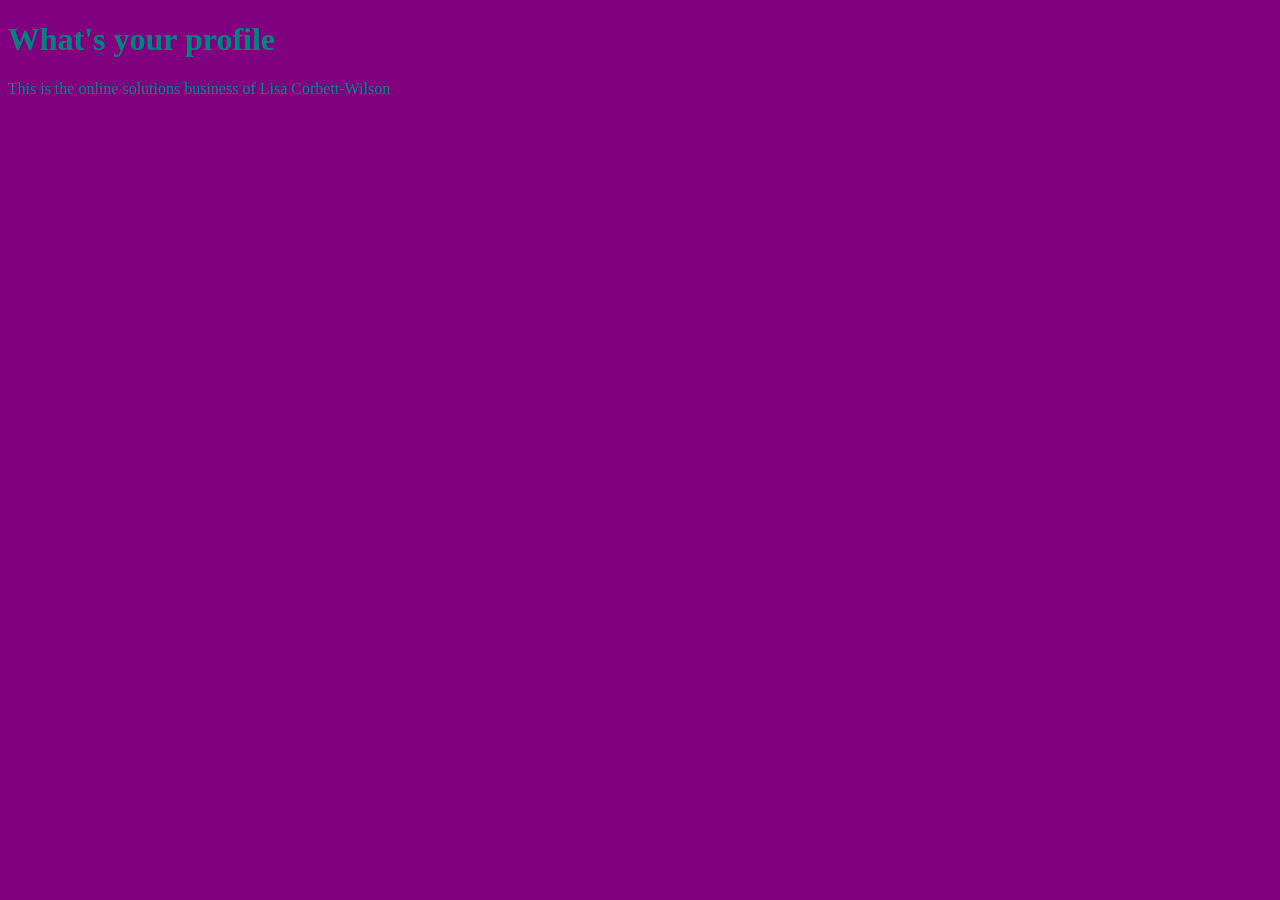
<file: index.html>
<!DOCTYPE html>
<html>
<head>
	<title>What's your profile</title>
	<link rel="stylesheet" type="text/css" href="css/style.css">
</head>
<body>
	<h1>What's your profile</h1>
	<p>This is the online solutions business of Lisa Corbett-Wilson</p>
</body>
</html>
</file>
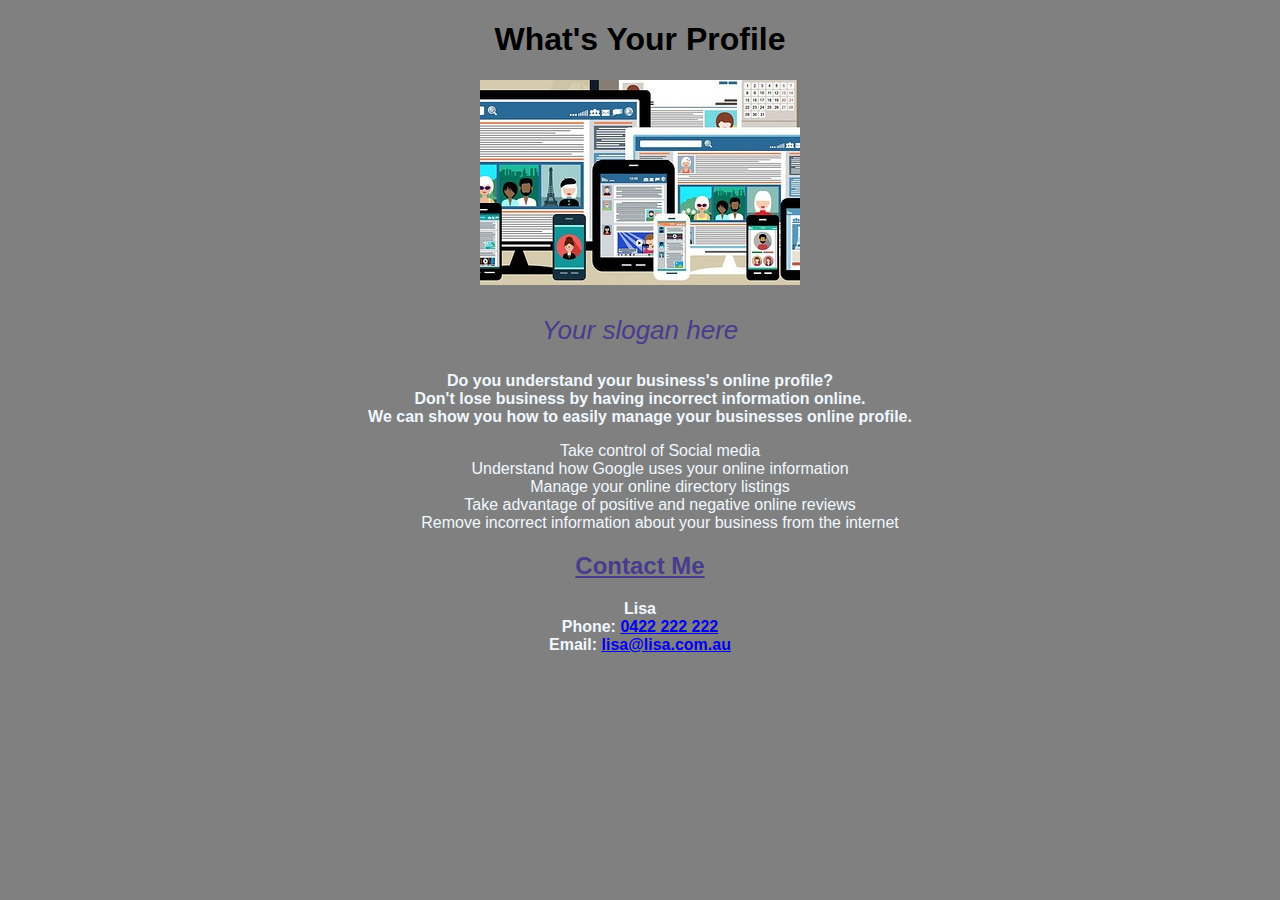
<file: Project3/index.html>
<!DOCTYPE html>
<html>
<head>
	<title>What's Your Profile</title>
	<link rel="stylesheet" type="text/css" href="css/style.css">
</head>
<body>
	<h1>What's Your Profile</h1>
	<img src="images/onlineprofile.jpg">
	<p id="slogan">Your slogan here</p>
	<p> Do you understand your business's online profile? 
	<br>
	Don't lose business by having incorrect information online. 
	<br>We can show you how to easily manage your businesses online profile.</p>
	<ul>
		<li>Take control of Social media</li>
		<li>Understand how Google uses your online information</li>
		<li>Manage your online directory listings</li>
		<li>Take advantage of positive and negative online reviews</li>
		<li>Remove incorrect information about your business from the internet</li>
	</ul>
	<h2>Contact Me</h2>
	<p>Lisa
	<br>Phone:
	<a 
	href="tel:0422 222 222">0422 222 222</a>
	<br>Email:
	<a 
	href="mailto:lisa@lisa.com.au">lisa@lisa.com.au</a>
	</p>
</body>
</html>
</file>
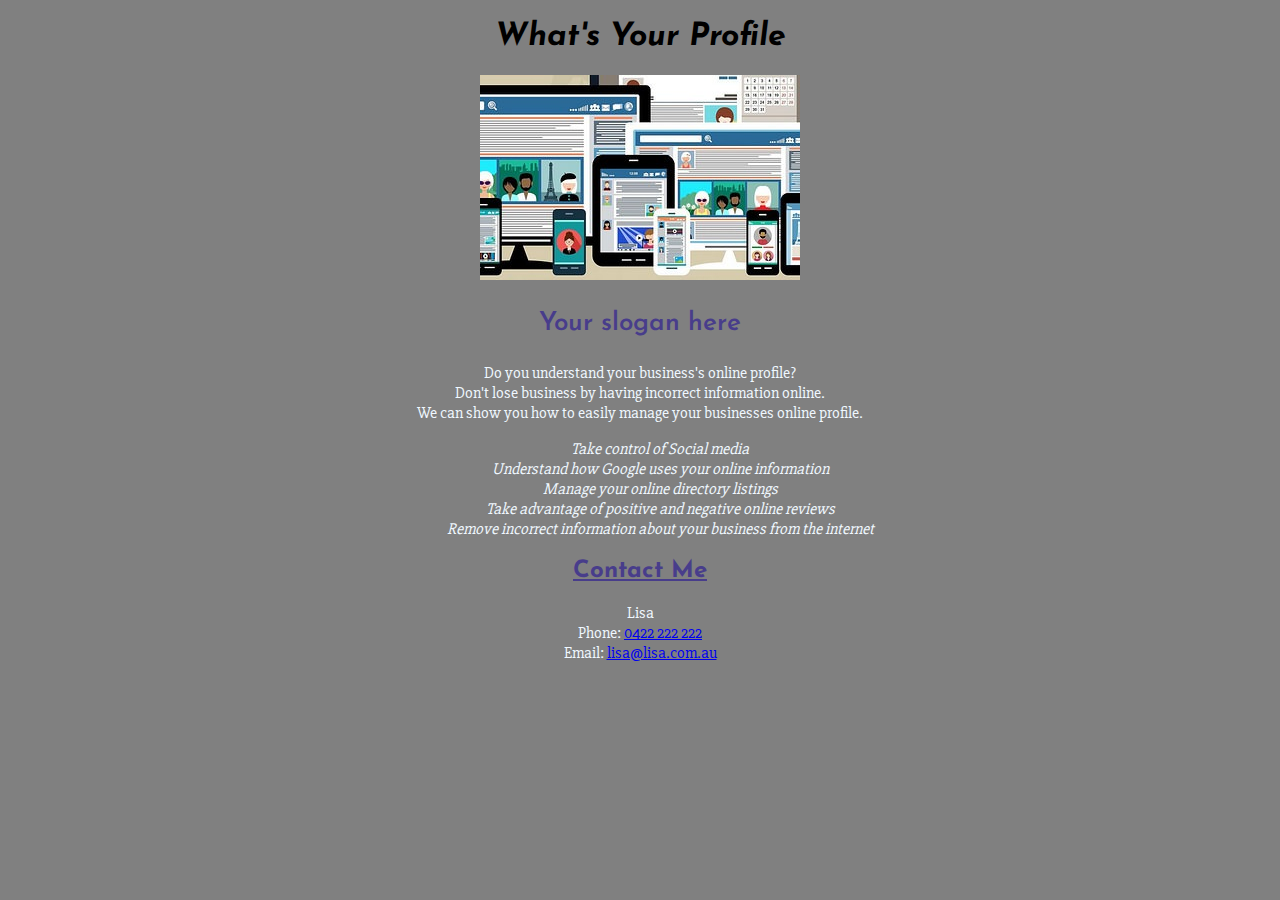
<file: project4/index.html>
<!DOCTYPE html>
<html>
<head>
	<title>What's Your Profile</title>
	<link rel="stylesheet" type="text/css" href="css/style.css">
	<link href='https://fonts.googleapis.com/css?family=Josefin+Sans:400,100,100italic,300,300italic,400italic,600,600italic,700,700italic' rel='stylesheet' type='text/css'>
	<link href='https://fonts.googleapis.com/css?family=Slabo+27px' rel='stylesheet' type='text/css'>
</head>
<body>
	<h1>What's Your Profile</h1>
	<img src="images/onlineprofile.jpg">
	<p id="slogan">Your slogan here</p>
	<p> Do you understand your business's online profile? 
	<br>
	Don't lose business by having incorrect information online. 
	<br>We can show you how to easily manage your businesses online profile.</p>
	<ul>
		<li>Take control of Social media</li>
		<li>Understand how Google uses your online information</li>
		<li>Manage your online directory listings</li>
		<li>Take advantage of positive and negative online reviews</li>
		<li>Remove incorrect information about your business from the internet</li>
	</ul>
	<h2>Contact Me</h2>
	<p>Lisa
	<br>Phone:
	<a 
	href="tel:0422 222 222">0422 222 222</a>
	<br>Email:
	<a 
	href="mailto:lisa@lisa.com.au">lisa@lisa.com.au</a>
	</p>
</body>
</html>
</file>
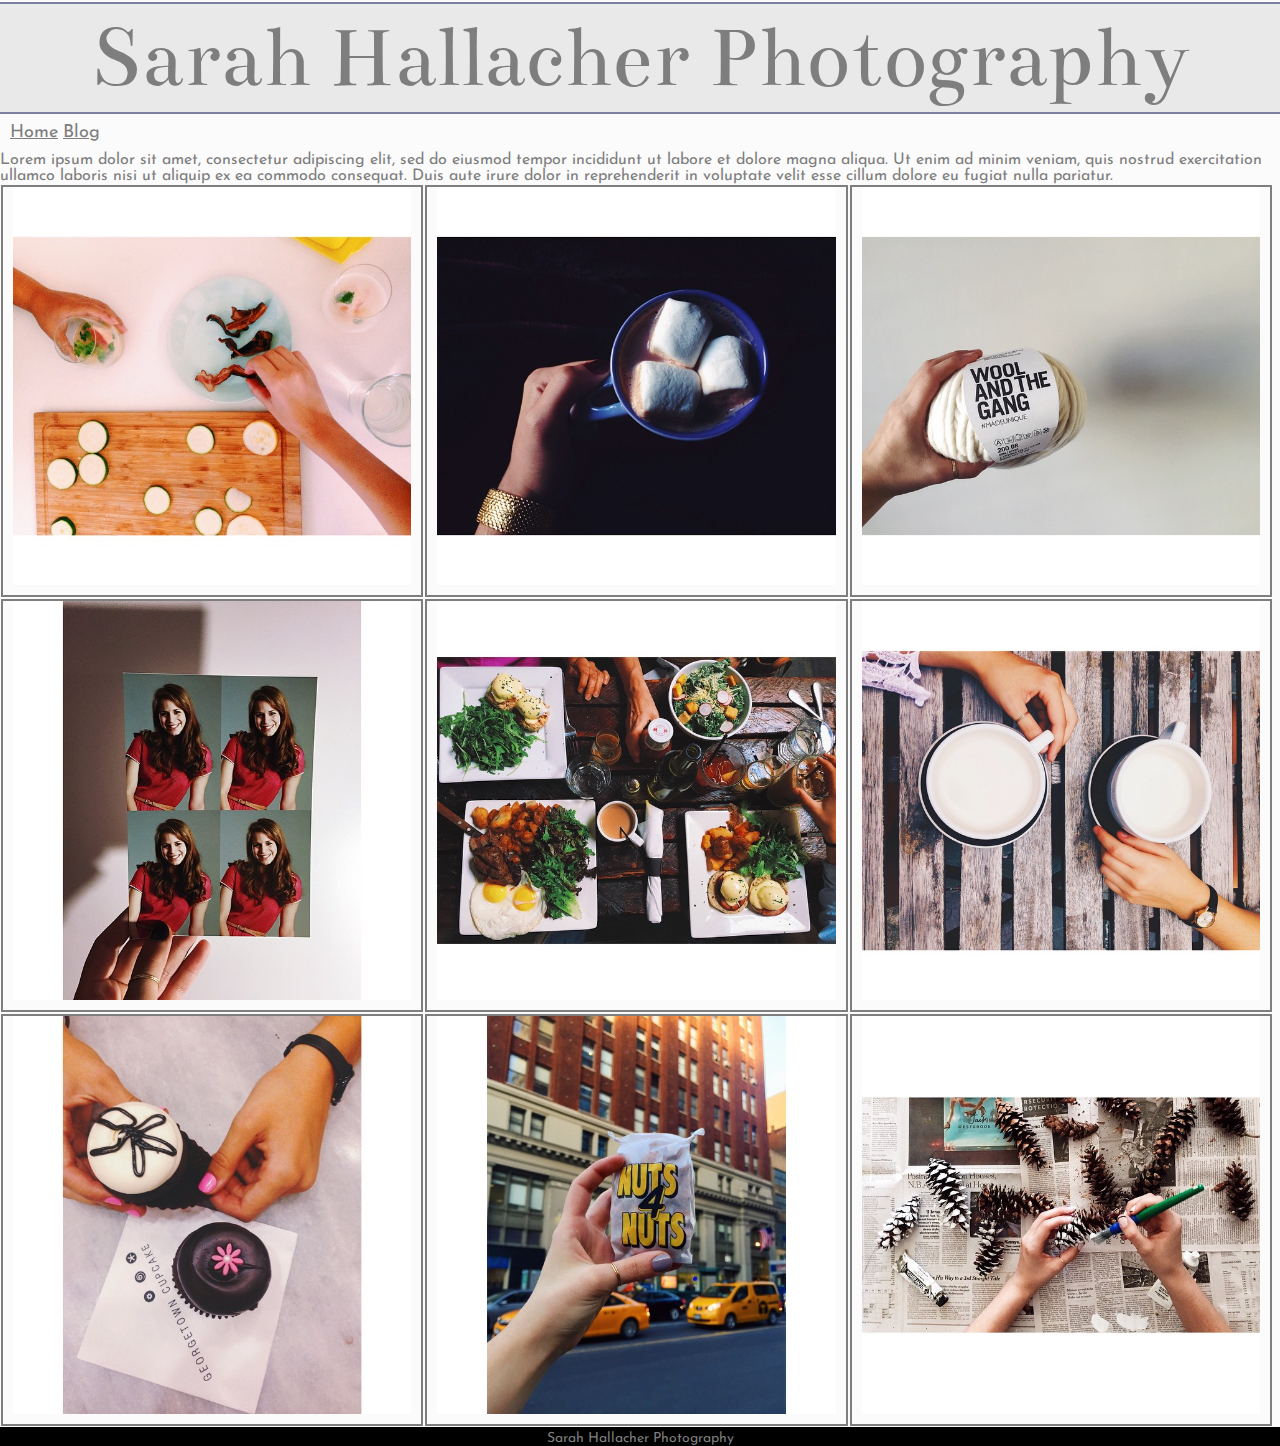
<file: Project6/index.html>
<!DOCTYPE html>
<html>
<head>
	<link href='https://fonts.googleapis.com/css?family=Bentham' rel='stylesheet' type='text/css'>
	<link rel="stylesheet" type="text/css" href="css/style.css">
	<link href='https://fonts.googleapis.com/css?family=Josefin+Sans' rel='stylesheet' type='text/css'>
	<title>Sarah Hallacher Photography</title>
</head>
<body>
	<header>		
		<h1>Sarah Hallacher Photography</h1>
	 </header>
	<nav> 
	<a href="index.html">Home</a>
	<a href="blog.html">Blog</a>
	</nav>	
	<div id="wrapper">
	<div class="about">
		<p>Lorem ipsum dolor sit amet, consectetur adipiscing elit, sed do eiusmod tempor incididunt ut labore et dolore magna aliqua. Ut enim ad minim veniam, quis nostrud exercitation ullamco laboris nisi ut aliquip ex ea commodo consequat. Duis aute irure dolor in reprehenderit in voluptate velit esse cillum dolore eu fugiat nulla pariatur. </p>
	</div>
	<div class="imagesrowone">
		<img id="homeimage" src="images/bacon.jpg">
		<img id="homeimage" src="images/cocoa.jpg">
		<img id="homeimage" src="images/yarn.jpg">
	</div>
	<div class="imagesrowtwo"> 
		<img id="homeimage" src="images/photobooth.jpg">
		<img id="homeimage" src="images/brunch.jpg">
		<img id="homeimage" src="images/chai.jpg">
	</div>
	<div class="imagesrowthree"> 
		<img id="homeimage" src="images/cupcakes.jpg">
		<img id="homeimage"  src="images/nuts.jpg">
		<img id="homeimage" src="images/pinecones.jpg">
	</div>
</div>
<footer>
	<p>Sarah Hallacher Photography</p>
</footer>
</body>
</html>
</file>
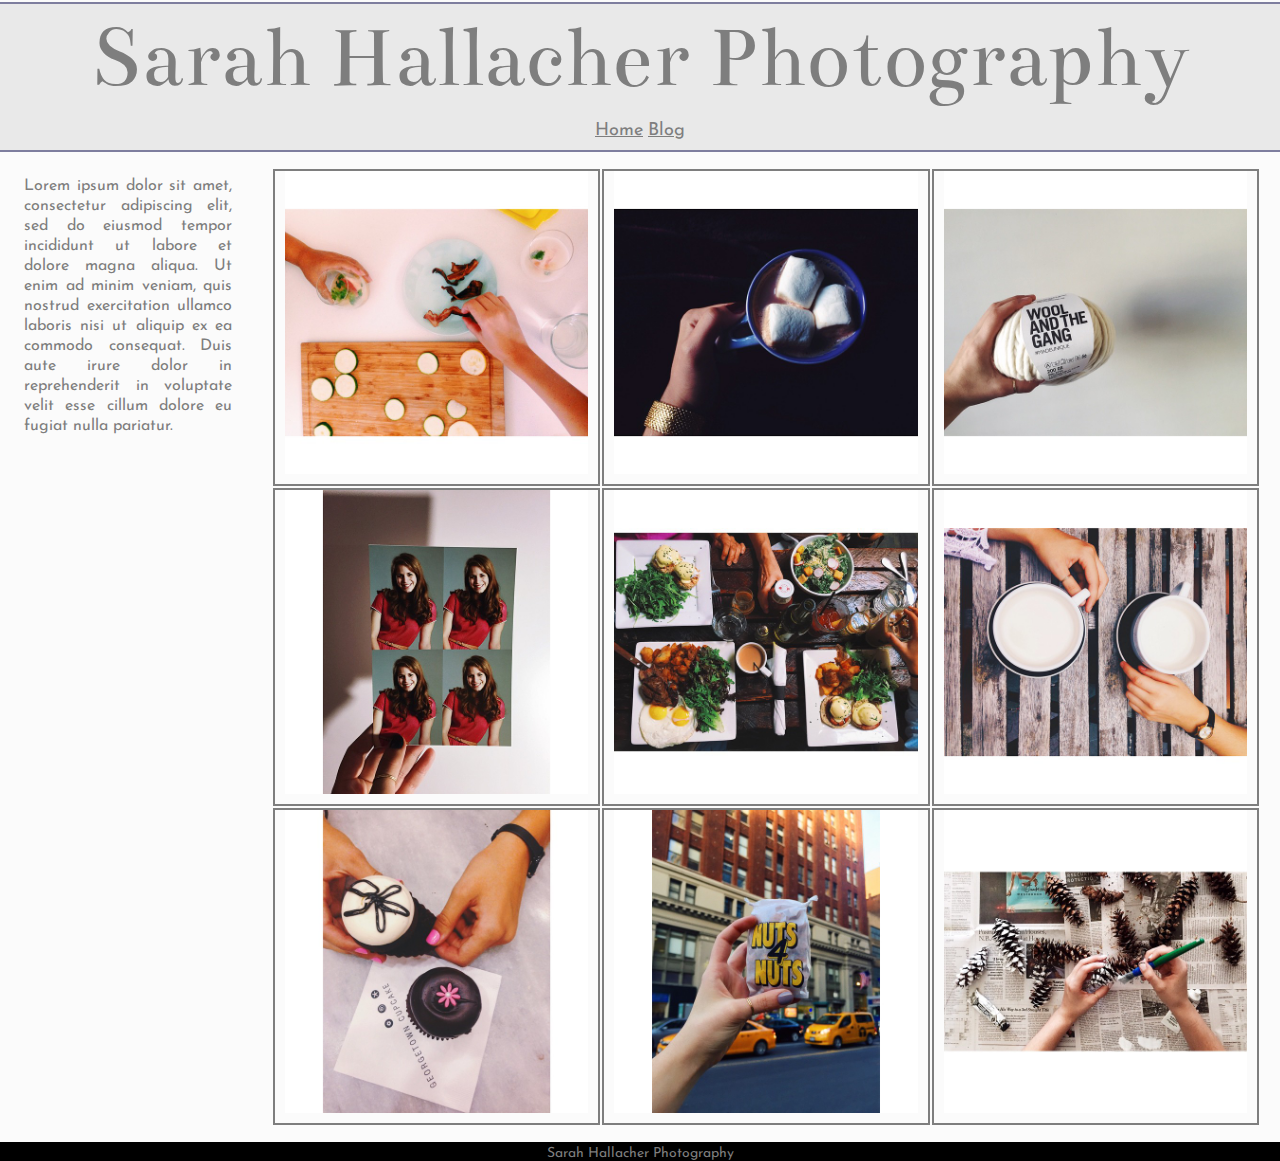
<file: GA Web Circuits/Project6/index.html>
<!DOCTYPE html>
<html>
<head>
	<link href='https://fonts.googleapis.com/css?family=Bentham' rel='stylesheet' type='text/css'>
	<link rel="stylesheet" type="text/css" href="css/style.css">
	<link href='https://fonts.googleapis.com/css?family=Josefin+Sans' rel='stylesheet' type='text/css'>
	<meta name="viewport" content="width"=device-width initialscales=1">
	<title>Sarah Hallacher Photography</title>
</head>
<body>
	<header>		
		<h1>Sarah Hallacher Photography</h1>
		<nav> 
			<a href="index.html">Home</a>
			<a href="blog.html">Blog</a>
		</nav>	
	</header>
	<div class="wrapper">
		<div id="about">
			<p>Lorem ipsum dolor sit amet, consectetur adipiscing elit, sed do eiusmod tempor incididunt ut labore et dolore magna aliqua. Ut enim ad minim veniam, quis nostrud exercitation ullamco laboris nisi ut aliquip ex ea commodo consequat. Duis aute irure dolor in reprehenderit in voluptate velit esse cillum dolore eu fugiat nulla pariatur. </p>
		</div>
		<div id="gallery">
			<img id="homeimage" src="images/bacon.jpg">
			<img id="homeimage" src="images/cocoa.jpg">
			<img id="homeimage" src="images/yarn.jpg">
			<img id="homeimage" src="images/photobooth.jpg">
			<img id="homeimage" src="images/brunch.jpg">
			<img id="homeimage" src="images/chai.jpg">
			<img id="homeimage" src="images/cupcakes.jpg">
			<img id="homeimage" src="images/nuts.jpg">
			<img id="homeimage" src="images/pinecones.jpg">
		</div>
	</div>
	<footer>
		<p>Sarah Hallacher Photography</p>
	</footer>
</body>
</html>
</file>
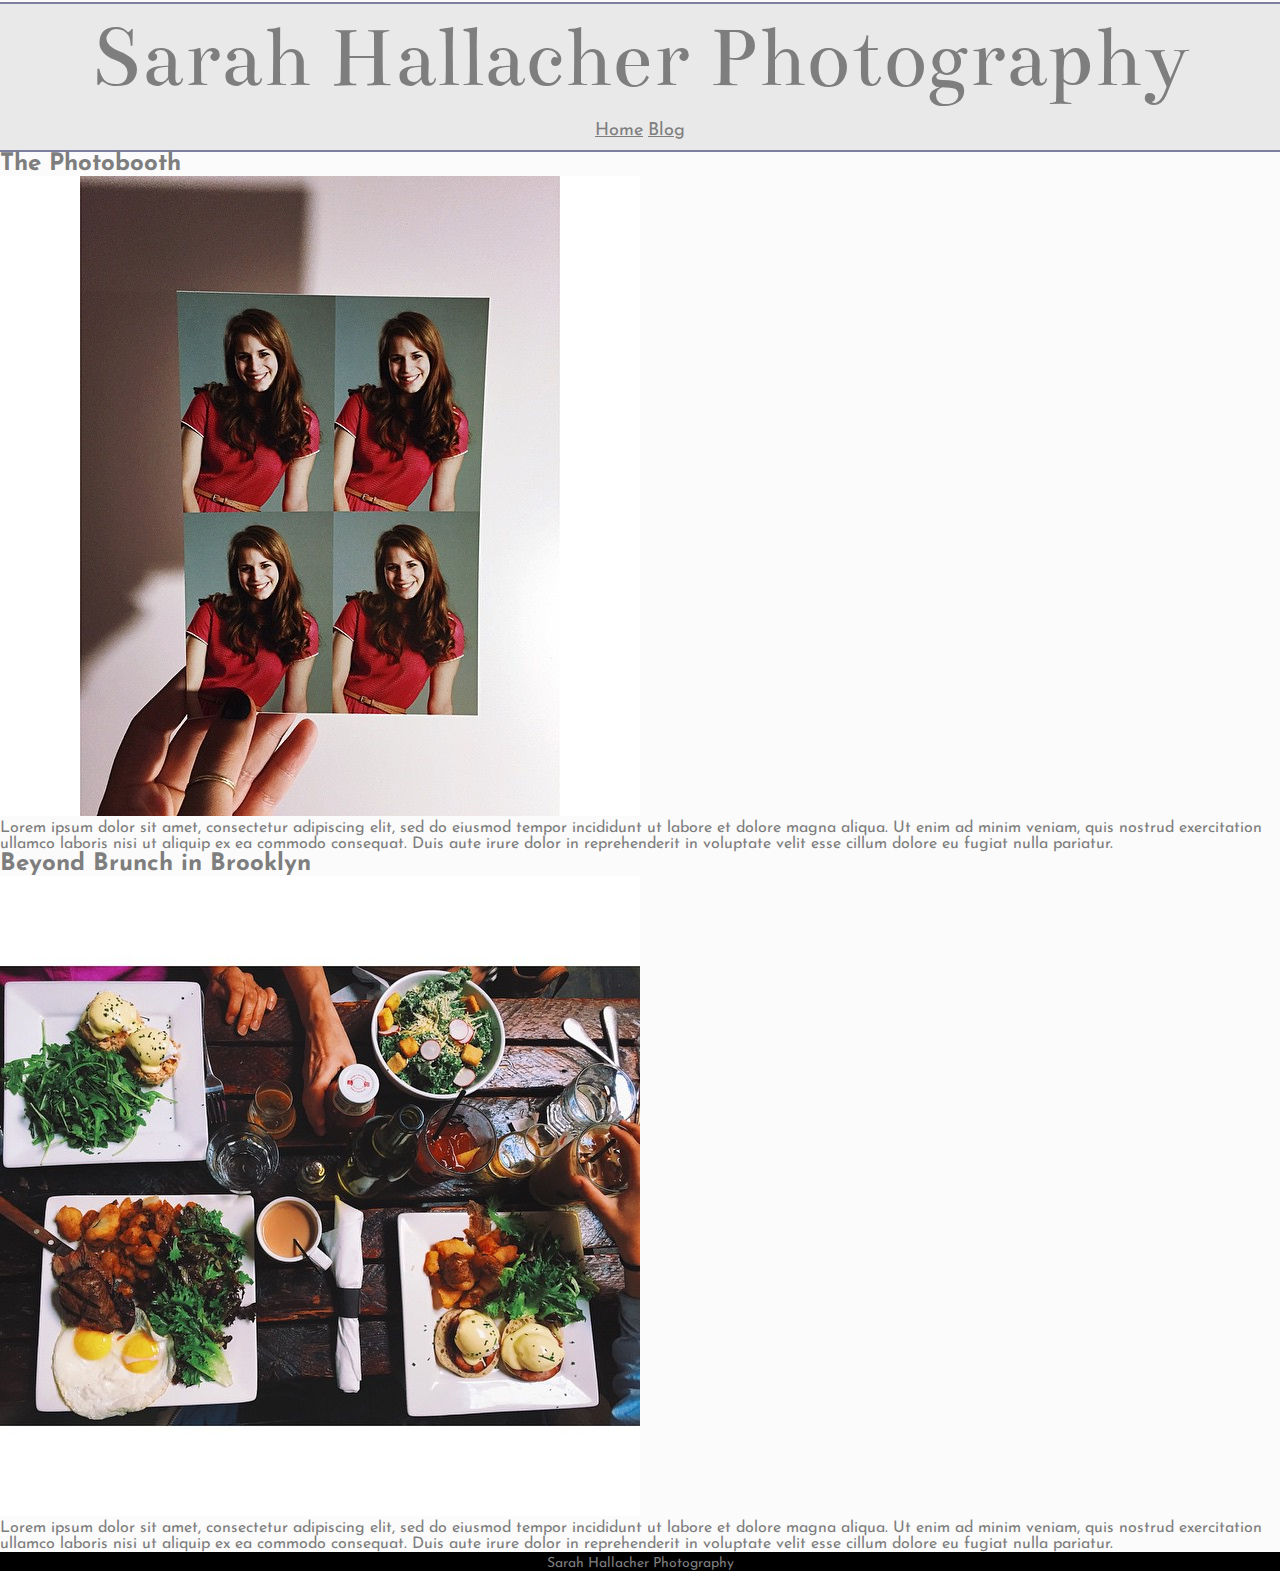
<file: Project6/blog.html>
<!DOCTYPE html>
<html>
<head>
	<link href='https://fonts.googleapis.com/css?family=Bentham' rel='stylesheet' type='text/css'>
	<link href='https://fonts.googleapis.com/css?family=Josefin+Sans' rel='stylesheet' type='text/css'>
	<link rel="stylesheet" type="text/css" href="css/style.css">
	<title>Sarah Hallacher Photography Blog</title>
</head>
<body>
	<header>		
		<h1>Sarah Hallacher Photography</h1>
	<nav> 
		<a href="index.html">Home</a>
		<a href="blog.html">Blog</a>
	</nav>	
</header>
<div id="wrapper2">
<div class="photobooth">
	<h2> The Photobooth </h2>
	<img src="images/photobooth.jpg">
	<p> Lorem ipsum dolor sit amet, consectetur adipiscing elit, sed do eiusmod tempor incididunt ut labore et dolore magna aliqua. Ut enim ad minim veniam, quis nostrud exercitation ullamco laboris nisi ut aliquip ex ea commodo consequat. Duis aute irure dolor in reprehenderit in voluptate velit esse cillum dolore eu fugiat nulla pariatur.</p>
</div>
<div class="brunch">
	<h2> Beyond Brunch in Brooklyn </h2>
	<img src="images/brunch.jpg">
	<p> Lorem ipsum dolor sit amet, consectetur adipiscing elit, sed do eiusmod tempor incididunt ut labore et dolore magna aliqua. Ut enim ad minim veniam, quis nostrud exercitation ullamco laboris nisi ut aliquip ex ea commodo consequat. Duis aute irure dolor in reprehenderit in voluptate velit esse cillum dolore eu fugiat nulla pariatur.</p>
</div>
</div>
<footer>
	<p>Sarah Hallacher Photography</p>
</footer>
</body>
</html>
</file>
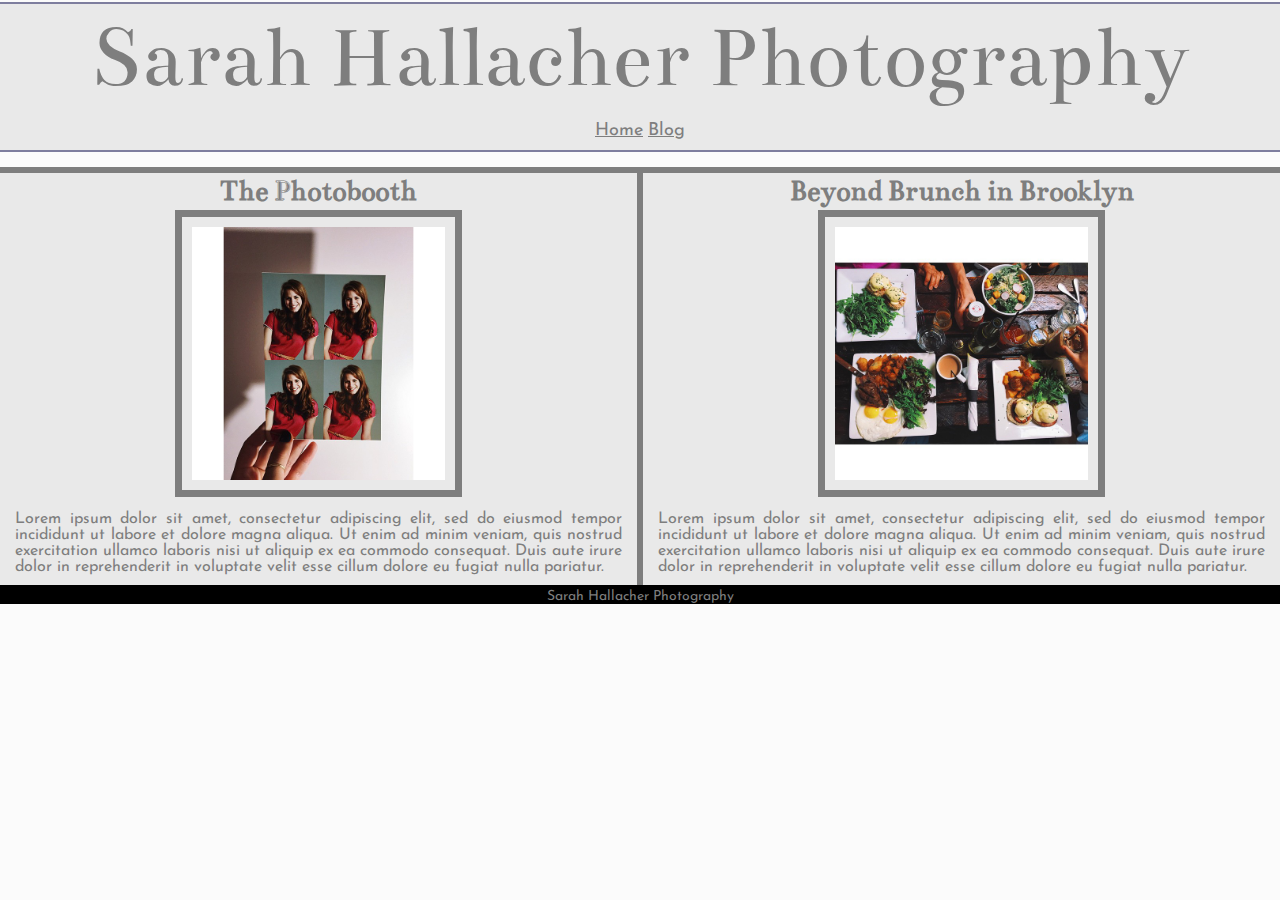
<file: GA Web Circuits/Project6/blog.html>
<!DOCTYPE html>
<html>
<head>
	<link href='https://fonts.googleapis.com/css?family=Bentham' rel='stylesheet' type='text/css'>
	<link href='https://fonts.googleapis.com/css?family=Josefin+Sans' rel='stylesheet' type='text/css'>
	<link rel="stylesheet" type="text/css" href="css/style.css">
	<title>Sarah Hallacher Photography Blog</title>
</head>
<body>
	<header>		
		<h1>Sarah Hallacher Photography</h1>
	<nav> 
		<a href="index.html">Home</a>
		<a href="blog.html">Blog</a>
	</nav>	
</header>
<div class="wrapper2">
<div id="photobooth">
	<h2> The Photobooth </h2>
	<img src="images/photobooth.jpg">
	<p> Lorem ipsum dolor sit amet, consectetur adipiscing elit, sed do eiusmod tempor incididunt ut labore et dolore magna aliqua. Ut enim ad minim veniam, quis nostrud exercitation ullamco laboris nisi ut aliquip ex ea commodo consequat. Duis aute irure dolor in reprehenderit in voluptate velit esse cillum dolore eu fugiat nulla pariatur.</p>
</div>
<div id="brunch">
	<h2> Beyond Brunch in Brooklyn </h2>
	<img src="images/brunch.jpg">
	<p> Lorem ipsum dolor sit amet, consectetur adipiscing elit, sed do eiusmod tempor incididunt ut labore et dolore magna aliqua. Ut enim ad minim veniam, quis nostrud exercitation ullamco laboris nisi ut aliquip ex ea commodo consequat. Duis aute irure dolor in reprehenderit in voluptate velit esse cillum dolore eu fugiat nulla pariatur.</p>
</div>
</div>
<footer>
	<p>Sarah Hallacher Photography</p>
</footer>
</body>
</html>
</file>
<file: css/style.css>
body {
	background-color: purple;
}
h1, p {
	color: teal;
}
</file>
<file: Project3/css/style.css>
body {background:#808080;
	color: #F0F8FF;
	font-family: lato, sans-serif;
	text-align: center;
}
h1 {font-family: oswald, sans-serif;
	color:#000;
}
h2 {text-decoration: underline;
	color: #483D8B;
	}
p {font-weight: bold;
}
#slogan {
	font-style: italic;
	font-size: 26px;
	font-weight: 20;
	color: #483D8B;
}
ul {list-style-type: none;
}
</file>
<file: project4/css/style.css>
body {background:#808080;
	color: #F0F8FF;
	text-align: center;
}
h1 {color:#000;
	font-style: italic;
	font-weight: 700;
	font-family: 'josefin sans', sans-serif;
}
h2 {text-decoration: underline;
	color: #483D8B;
	font-family: 'josefin sans', serif;
	}
p {font-family: "slabo 27px", sans-serif;
	}
#slogan {
	font-size: 26px;
	color: #483D8B;
	font-family: 'josefin sans', serif;
	font-weight: 600
	}
ul {list-style-type: none;
	font-family: "slabo 27px", sans-serif;
	font-style: italic;
}
</file>
<file: Project6/css/style.css>
* { margin:0; padding:0; box-sizing:border-box; }
body {
	color: #7e7e7e;
	margin-top: 2px;
	background: #fbfbfb;
	font-family: "josefin sans", sans-serif;
}
header	{
	border-top:2px solid #7e7e9e;
	border-bottom:2px solid #7e7e9e;
	background: #e9e9e9;
	text-align:center;
	width: 100%
}
h1 	{
	font-family: 'Bentham', serif;
	font-size: 90px;
	font-weight: 300;
	color: #7e7e7e;
}
nav	{
	padding: 10px;
}
a {
	color:#7e7e7e;
	font-size: 18px;
}
.wrapper {
}
#about {
	width: 20%;
	float: left;
	text-align: justify;
	line-height: 20px;
	padding:1.5em;
}
#gallery {
	width:80%;
	float:left;
	padding:1em;
}
#homeimage {
	border: 2px solid;
	float:left;
	width: 33%;
	padding: 0 10px 10px 10px;
	margin: 1px;
}
footer {
	text-align: center;
	clear: both;
	padding-top: 4px;
	margin-top: 0px;
	font-size: 14px;
	background-color: #000000;
}
/*Blog Page*/
#photobooth, #brunch {
	border-right: solid 3px;
	border-top: solid 6px;
	margin-top: 15px;
	width: 50%;
	text-align: center;
	float: left;
	background-color: #e9e9e9;
	font-family: "josefin sans", sans-serif;
}
#photobooth img, #brunch img  {
	border: solid;
	padding: 10px;
	border-width: 7px;
	width: 45%;
}
#photobooth h2, #brunch h2 {
	font-size: 30px;
	margin: 0px;
	padding: 0px;
	font-family: "Bentham", serif;
}
#brunch	 {
	border-left:3px solid;
	border-right:none;
}
#photobooth p, #brunch p{
	text-align: justify;
	padding: 10px 15px;
}
</file>
<file: GA Web Circuits/Project6/css/style.css>
* { margin:0; padding:0; box-sizing:border-box; }
body {
	color: #7e7e7e;
	margin-top: 2px;
	background: #fbfbfb;
	font-family: "josefin sans", sans-serif;
}
header	{
	border-top:2px solid #7e7e9e;
	border-bottom:2px solid #7e7e9e;
	background: #e9e9e9;
	text-align:center;
	width: 100%
}
h1 	{
	font-family: 'Bentham', serif;
	font-size: 90px;
	font-weight: 300;
	color: #7e7e7e;
}
nav	{
	padding: 10px;
}
a {
	color:#7e7e7e;
	font-size: 18px;
}
.wrapper {
}
#about {
	width: 20%;
	float: left;
	text-align: justify;
	line-height: 20px;
	padding:1.5em;
}
#gallery {
	width:80%;
	float:left;
	padding:1em;
}
#homeimage {
	border: 2px solid;
	float:left;
	width: 33%;
	padding: 0 10px 10px 10px;
	margin: 1px;
}
footer {
	text-align: center;
	clear: both;
	padding-top: 4px;
	margin-top: 0px;
	font-size: 14px;
	background-color: #000000;
}
/*Blog Page*/
#photobooth, #brunch {
	border-right: solid 3px;
	border-top: solid 6px;
	margin-top: 15px;
	width: 50%;
	text-align: center;
	float: left;
	background-color: #e9e9e9;
	font-family: "josefin sans", sans-serif;
}
#photobooth img, #brunch img  {
	border: solid;
	padding: 10px;
	border-width: 7px;
	width: 45%;
}
#photobooth h2, #brunch h2 {
	font-size: 30px;
	margin: 0px;
	padding: 0px;
	font-family: "Bentham", serif;
}
#brunch	 {
	border-left:3px solid;
	border-right:none;
}
#photobooth p, #brunch p{
	text-align: justify;
	padding: 10px 15px;
}
</file>
